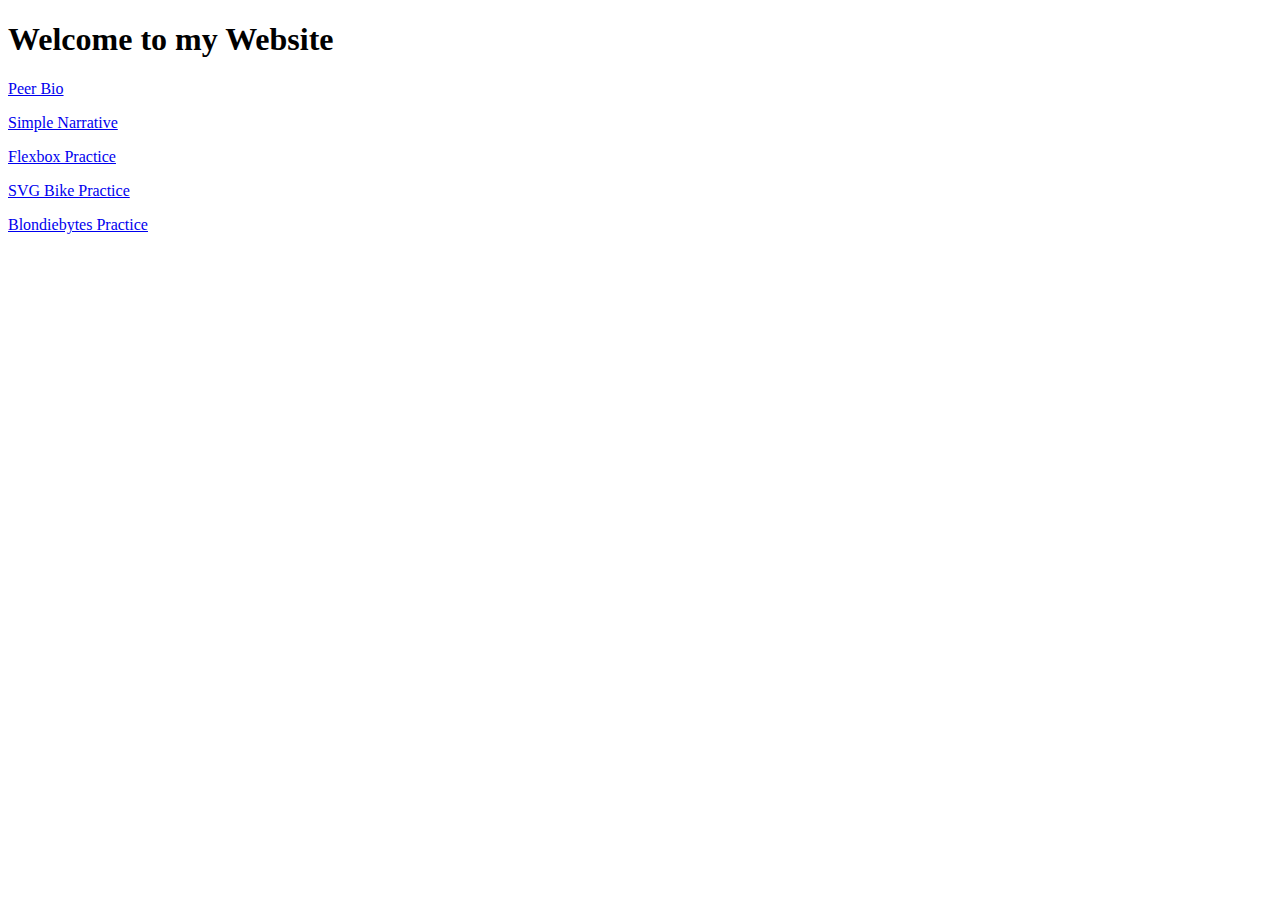
<file: index.html>
<!DOCTYPE html>
<html lang="en">
<head>
    <meta charset="UTF-8">
    <meta http-equiv="X-UA-Compatible" content="IE=edge">
    <meta name="viewport" content="width=device-width, initial-scale=1.0">
    <title>Daisy's Website!</title>
</head>
<body>
    <H1>Welcome to my Website</H1>
    <p><a href="peer-bio">Peer Bio</a></p>
    <p><a href="simple-narrative">Simple Narrative</a></p>
    <p><a href="flexbox-test">Flexbox Practice</a></p>
    <p><a href="svg-bike">SVG Bike Practice</a></p>
    <p><a href="blondiebytes">Blondiebytes Practice</a></p>
</body>
</html>
</file>
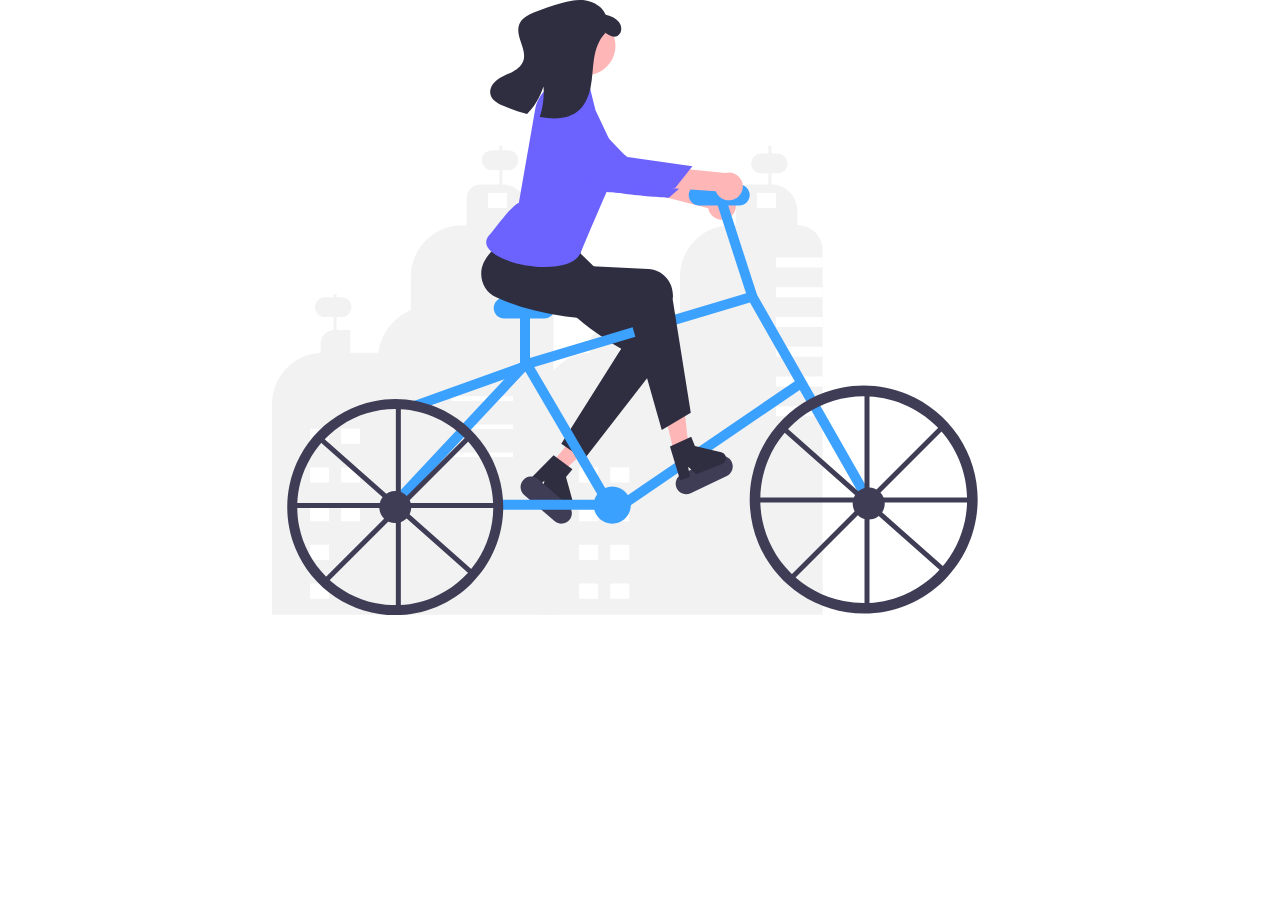
<file: svg-bike/index.html>
<!DOCTYPE html>
<html lang="en">
<head>
    <meta charset="UTF-8">
    <meta http-equiv="X-UA-Compatible" content="IE=edge">
    <meta name="viewport" content="width=device-width, initial-scale=1.0">
    <link rel="stylesheet" href="style.css">
    <title>Bike</title>
</head>
<body>
    <div>
        <svg width="795" height="616" viewBox="0 0 795 616" fill="none" xmlns="http://www.w3.org/2000/svg">
            <g id="undraw_ride_a_bicycle_re_6tjy 1" clip-path="url(#clip0_1_2)">
            <g id="background">
            <path id="Vector" d="M572.259 232.584C569.901 230.217 567.097 228.34 564.01 227.061C560.922 225.783 557.612 225.128 554.271 225.134V210.318C554.273 206.926 553.607 203.568 552.31 200.435C551.014 197.301 549.112 194.454 546.714 192.057C544.316 189.659 541.469 187.757 538.336 186.46C535.202 185.164 531.844 184.497 528.453 184.5V173.333H534.598C537.226 173.333 539.747 172.289 541.606 170.431C543.465 168.572 544.509 166.051 544.509 163.422C544.509 160.794 543.465 158.273 541.606 156.414C539.747 154.556 537.226 153.512 534.598 153.512H528.453V145.765H525.414V153.512H518.08C515.451 153.512 512.93 154.556 511.072 156.414C509.213 158.273 508.169 160.794 508.169 163.422C508.169 166.051 509.213 168.572 511.072 170.431C512.93 172.289 515.451 173.333 518.08 173.333H525.414V184.5H506.484C504.683 184.499 502.901 184.854 501.237 185.543C499.573 186.232 498.062 187.241 496.789 188.515C495.516 189.788 494.506 191.299 493.817 192.963C493.128 194.626 492.774 196.409 492.774 198.21V225.134H488.397C481.642 225.134 474.953 226.464 468.712 229.049C462.471 231.634 456.8 235.422 452.024 240.199C447.247 244.975 443.458 250.646 440.874 256.887C438.289 263.128 436.959 269.817 436.959 276.572V312.555C427.612 315.248 419.154 320.391 412.461 327.45C405.769 334.509 401.084 343.229 398.893 352.707H376.346V329.925H362.677V320.345H371.068C373.697 320.345 376.217 319.301 378.076 317.442C379.935 315.584 380.979 313.063 380.979 310.434C380.979 307.806 379.935 305.285 378.076 303.426C376.217 301.567 373.697 300.523 371.068 300.523H362.677V294.234H359.64V300.523H354.55C351.921 300.523 349.401 301.567 347.542 303.426C345.683 305.285 344.639 307.806 344.639 310.434C344.639 313.063 345.683 315.584 347.542 317.442C349.401 319.301 351.921 320.345 354.55 320.345H359.64V329.966C356.15 330.168 352.869 331.697 350.469 334.238C348.069 336.78 346.732 340.143 346.73 343.639V352.789C333.599 353.515 321.245 359.243 312.206 368.796C303.167 378.349 298.129 391 298.129 404.151V614.697H436.959V614.699H579.709V250.572C579.715 247.231 579.06 243.921 577.782 240.834C576.503 237.746 574.626 234.943 572.259 232.584V232.584Z" fill="#F2F2F2"/>
            <path id="Vector_2" d="M285.159 225.129V210.321C285.159 206.93 284.491 203.573 283.194 200.44C281.896 197.308 279.994 194.461 277.597 192.064C275.199 189.666 272.353 187.764 269.22 186.467C266.088 185.169 262.73 184.502 259.34 184.502V184.502V170.03H265.352C267.98 170.03 270.501 168.986 272.36 167.127C274.218 165.268 275.263 162.747 275.263 160.119C275.263 157.49 274.218 154.969 272.36 153.111C270.501 151.252 267.98 150.208 265.352 150.208H259.34V145.773H256.302V150.208H248.834C246.205 150.208 243.684 151.252 241.826 153.111C239.967 154.969 238.923 157.49 238.923 160.119C238.923 162.747 239.967 165.268 241.826 167.127C243.684 168.986 246.205 170.03 248.834 170.03H256.302V184.502H237.362C235.561 184.502 233.778 184.856 232.114 185.545C230.45 186.235 228.939 187.245 227.665 188.518C226.392 189.792 225.381 191.304 224.692 192.967C224.003 194.631 223.648 196.415 223.648 198.216V225.129H219.277C205.634 225.129 192.548 230.549 182.901 240.197C173.253 249.844 167.833 262.929 167.833 276.573V309.906C159.187 313.631 151.651 319.531 145.96 327.031C140.27 334.531 136.617 343.377 135.357 352.707H107.228V329.925H93.5591V317.041H98.5184C101.147 317.041 103.668 315.997 105.526 314.139C107.385 312.28 108.429 309.759 108.429 307.13C108.429 304.502 107.385 301.981 105.526 300.122C103.668 298.264 101.147 297.22 98.5184 297.22H93.5591V294.234H90.5215V297.22H82.0002C79.3717 297.22 76.8508 298.264 74.9922 300.122C73.1335 301.981 72.0893 304.502 72.0893 307.13C72.0893 309.759 73.1335 312.28 74.9922 314.139C76.8508 315.997 79.3717 317.041 82.0002 317.041H90.5215V329.966C87.0315 330.168 83.7509 331.697 81.351 334.239C78.9511 336.78 77.6135 340.143 77.6118 343.639V352.789C64.4807 353.515 52.1265 359.244 43.0875 368.796C34.0486 378.349 29.0113 391 29.0107 404.151V614.697H310.599V250.569C310.599 247.228 309.941 243.92 308.662 240.833C307.384 237.747 305.51 234.942 303.148 232.58C300.785 230.218 297.981 228.344 294.894 227.065C291.808 225.787 288.5 225.129 285.159 225.129V225.129Z" fill="#F2F2F2"/>
            <path id="Vector_3" d="M98.1154 443.834H117.1V428.646H98.1154V443.834Z" fill="white"/>
            <path id="Vector_4" d="M66.9803 443.834H85.9651V428.646H66.9803V443.834Z" fill="white"/>
            <path id="Vector_5" d="M98.1154 482.563H117.1V467.375H98.1154V482.563Z" fill="white"/>
            <path id="Vector_6" d="M66.9803 482.563H85.9651V467.375H66.9803V482.563Z" fill="white"/>
            <path id="Vector_7" d="M98.1154 521.292H117.1V506.104H98.1154V521.292Z" fill="white"/>
            <path id="Vector_8" d="M66.9803 521.292H85.9651V506.104H66.9803V521.292Z" fill="white"/>
            <path id="Vector_9" d="M66.9803 560.021H85.9651V544.833H66.9803V560.021Z" fill="white"/>
            <path id="Vector_10" d="M66.9803 598.75H85.9651V583.562H66.9803V598.75Z" fill="white"/>
            <path id="Vector_11" d="M208.461 400.928H269.971V396.372H208.461V400.928Z" fill="white"/>
            <path id="Vector_12" d="M208.461 429.026H269.971V424.47H208.461V429.026Z" fill="white"/>
            <path id="Vector_13" d="M208.461 457.123H269.971V452.567H208.461V457.123Z" fill="white"/>
            <path id="Vector_14" d="M244.911 208.043H263.896V192.855H244.911V208.043Z" fill="white"/>
            <path id="Vector_15" d="M367.233 482.563H386.218V467.375H367.233V482.563Z" fill="white"/>
            <path id="Vector_16" d="M336.098 482.563H355.083V467.375H336.098V482.563Z" fill="white"/>
            <path id="Vector_17" d="M367.233 521.292H386.218V506.104H367.233V521.292Z" fill="white"/>
            <path id="Vector_18" d="M336.098 521.292H355.083V506.104H336.098V521.292Z" fill="white"/>
            <path id="Vector_19" d="M367.233 560.021H386.218V544.833H367.233V560.021Z" fill="white"/>
            <path id="Vector_20" d="M336.098 560.021H355.083V544.833H336.098V560.021Z" fill="white"/>
            <path id="Vector_21" d="M367.233 598.75H386.218V583.562H367.233V598.75Z" fill="white"/>
            <path id="Vector_22" d="M336.098 598.75H355.083V583.562H336.098V598.75Z" fill="white"/>
            <path id="Vector_23" d="M514.029 208.043H533.014V192.855H514.029V208.043Z" fill="white"/>
            <path id="Vector_24" d="M579.709 257.576H532.946V267.487H579.709V257.576Z" fill="white"/>
            <path id="Vector_25" d="M579.709 287.309H532.946V297.22H579.709V287.309Z" fill="white"/>
            <path id="Vector_26" d="M579.709 317.041H532.946V326.952H579.709V317.041Z" fill="white"/>
            <path id="Vector_27" d="M579.709 346.774H532.946V356.685H579.709V346.774Z" fill="white"/>
            <path id="Vector_28" d="M579.709 376.507H532.946V386.418H579.709V376.507Z" fill="white"/>
            <path id="Vector_29" d="M579.709 406.239H532.946V416.15H579.709V406.239Z" fill="white"/>
            </g>
            <g id="woman-bike">
            <path id="Vector_30" d="M309.242 462.575L319.986 471.566L360.55 433.48L344.693 420.211L309.242 462.575Z" fill="#FFB6B6"/>
            <path id="Vector_31" d="M341.028 459.534L318.275 443.829L378.183 348.848C334.763 323.61 304.902 292.823 280.538 259.005C272.258 247.592 267.21 234.309 278.762 225.747C279.302 225.347 279.856 224.968 280.425 224.61C293.597 216.402 289.321 228.703 307.376 222.662L323.69 240.065L358.937 274.361L419.058 312.739C431.149 320.457 434.504 336.691 426.552 348.999C426.132 349.649 425.684 350.28 425.21 350.893L341.028 459.534Z" fill="#2F2E41"/>
            <path id="Vector_32" d="M310.603 455.252L329.441 469.196L323.008 476.883L330.207 502.939C330.562 504.226 330.497 505.593 330.021 506.841C329.545 508.088 328.683 509.15 327.56 509.873C326.437 510.595 325.113 510.94 323.78 510.857C322.448 510.773 321.177 510.266 320.153 509.409L298.792 491.533L301.474 480.848L293.673 487.248L285.619 480.508L310.603 455.252Z" fill="#2F2E41"/>
            <path id="Vector_33" d="M284.311 360.348L168.115 401.9L171.483 411.316L287.678 369.764L284.311 360.348Z" fill="#3BA1FF"/>
            <path id="Vector_34" d="M311.485 521.085L281.209 494.943C279.102 493.123 277.805 490.541 277.602 487.764C277.399 484.987 278.307 482.244 280.127 480.136C281.946 478.029 284.528 476.731 287.305 476.527C290.081 476.323 292.825 477.23 294.933 479.048L325.209 505.19C326.253 506.091 327.11 507.189 327.73 508.421C328.35 509.653 328.721 510.995 328.822 512.371C328.923 513.746 328.752 515.128 328.319 516.437C327.886 517.747 327.199 518.958 326.297 520.002C325.396 521.046 324.298 521.902 323.065 522.522C321.833 523.141 320.491 523.511 319.115 523.612C317.74 523.713 316.358 523.541 315.049 523.107C313.739 522.674 312.528 521.987 311.485 521.085V521.085Z" fill="#3F3D56"/>
            <path id="Vector_35" d="M483.47 219.067C481.556 219.727 479.522 219.959 477.509 219.748C475.496 219.536 473.554 218.886 471.819 217.843C470.085 216.8 468.601 215.389 467.47 213.71C466.34 212.031 465.592 210.124 465.278 208.125L357.124 180.275L374.762 161.768L477.773 192.015C481.167 191.711 484.555 192.662 487.294 194.689C490.034 196.715 491.935 199.676 492.637 203.011C493.339 206.345 492.794 209.822 491.104 212.781C489.415 215.74 486.698 217.977 483.47 219.067H483.47Z" fill="#FFB6B6"/>
            <path id="Vector_36" d="M319.168 89.7592C319.168 89.7592 301.582 91.7967 301.898 112.062C302.214 132.327 345.322 178.492 352.048 186.141C358.773 193.79 425.892 197.698 425.892 197.698L446.859 179.262L384.69 158.316L319.168 89.7592Z" fill="#6C63FF"/>
            <path id="Vector_37" d="M283.496 184.877L279.529 203.485C279.529 203.485 272.308 218.972 273.71 223.11C275.098 227.225 337.592 249.595 337.592 249.595C337.592 249.595 342.947 221.692 351.881 202.87L283.496 184.877Z" fill="#FFB6B6"/>
            <path id="Vector_38" d="M483.782 475.919L447.689 493.163C445.177 494.363 442.29 494.516 439.664 493.588C437.039 492.66 434.889 490.727 433.689 488.215C432.488 485.702 432.335 482.815 433.263 480.19C434.191 477.564 436.124 475.415 438.636 474.214L474.729 456.971C477.242 455.77 480.128 455.617 482.754 456.545C485.38 457.473 487.529 459.406 488.729 461.918C489.93 464.431 490.083 467.318 489.155 469.943C488.227 472.569 486.294 474.719 483.782 475.919V475.919Z" fill="#3F3D56"/>
            <path id="Vector_39" d="M369.248 523.673C379.495 523.673 387.802 515.367 387.802 505.12C387.802 494.873 379.495 486.567 369.248 486.567C359.002 486.567 350.695 494.873 350.695 505.12C350.695 515.367 359.002 523.673 369.248 523.673Z" fill="#3BA1FF"/>
            <path id="Vector_40" d="M156.357 505.986L149.061 499.147L279.296 360.214L511.708 290.657L627.053 493.091L618.365 498.042L506.957 302.518L284.748 369.021L156.357 505.986Z" fill="#3CA1FF"/>
            <path id="Vector_41" d="M353.492 499.678H255.219V509.678H353.492V499.678Z" fill="#3BA1FF"/>
            <path id="Vector_42" d="M287.022 312.334H277.022V364.617H287.022V312.334Z" fill="#3BA1FF"/>
            <path id="Vector_43" d="M481.467 194.03L471.951 197.103L504.574 298.124L514.09 295.051L481.467 194.03Z" fill="#3BA1FF"/>
            <path id="Vector_44" d="M286.024 358.039L277.394 363.094L359.394 503.094L368.024 498.039L286.024 358.039Z" fill="#3BA1FF"/>
            <path id="Vector_45" d="M555.888 378.43L379.896 498.442L385.53 506.703L561.522 386.692L555.888 378.43Z" fill="#3BA1FF"/>
            <path id="Vector_46" d="M301.209 318.567H261.209C258.424 318.567 255.754 317.46 253.784 315.491C251.815 313.522 250.709 310.851 250.709 308.067C250.709 305.282 251.815 302.611 253.784 300.642C255.754 298.673 258.424 297.567 261.209 297.567H301.209C303.994 297.567 306.665 298.673 308.634 300.642C310.603 302.611 311.709 305.282 311.709 308.067C311.709 310.851 310.603 313.522 308.634 315.491C306.665 317.46 303.994 318.567 301.209 318.567V318.567Z" fill="#3BA1FF"/>
            <path id="Vector_47" d="M496.209 205.567H456.209C453.424 205.567 450.754 204.46 448.784 202.491C446.815 200.522 445.709 197.851 445.709 195.067C445.709 192.282 446.815 189.611 448.784 187.642C450.754 185.673 453.424 184.567 456.209 184.567H496.209C498.994 184.567 501.665 185.673 503.634 187.642C505.603 189.611 506.709 192.282 506.709 195.067C506.709 197.851 505.603 200.522 503.634 202.491C501.665 204.46 498.994 205.567 496.209 205.567Z" fill="#3BA1FF"/>
            <path id="Vector_48" d="M347.808 74.8749C363.907 72.1379 374.739 56.8684 372.002 40.7696C369.265 24.6708 353.995 13.8389 337.896 16.5759C321.797 19.3129 310.966 34.5823 313.702 50.6811C316.439 66.78 331.709 77.6119 347.808 74.8749Z" fill="#FFB6B6"/>
            <path id="Vector_49" d="M433.406 462.464L447.019 459.106L440.726 403.809L420.634 408.767L433.406 462.464Z" fill="#FFB6B6"/>
            <path id="Vector_50" d="M426.959 446.596L448.204 436.697L451.888 446.02L478.221 452.13C479.522 452.432 480.692 453.141 481.561 454.155C482.429 455.169 482.951 456.434 483.05 457.765C483.149 459.097 482.82 460.425 482.111 461.556C481.402 462.687 480.349 463.562 479.108 464.053L453.204 474.291L445.094 466.835L446.995 476.745L437.229 480.605L426.959 446.596Z" fill="#2F2E41"/>
            <path id="Vector_51" d="M447.782 412.637L418.756 430.043L387.798 320.712C337.578 320.283 291.143 314.66 253.23 297.342C240.385 291.526 234.672 276.144 240.468 262.986C240.739 262.371 241.033 261.767 241.35 261.175C248.73 247.522 263.038 239.504 275.733 225.315L338.709 248.567L334.196 265.525L405.433 269.101C419.759 269.82 430.712 282.264 429.897 296.894C429.854 297.667 429.778 298.437 429.669 299.204L447.782 412.637Z" fill="#2F2E41"/>
            <path id="Vector_52" d="M324.641 74.5894L343.994 84.7086C345.063 85.1353 345.972 85.885 346.595 86.853C347.218 87.8211 347.523 88.9594 347.469 90.1093L352.51 110.281L370.247 147.825C370.247 147.825 374.869 167.806 366.049 186.671C357.229 205.537 337.709 252.567 337.709 252.567C324.978 283.06 220.476 259.512 247.709 233.567C250.949 230.479 269.162 204.403 275.826 202.904L292.176 109.339C293 104.399 294.907 99.7024 297.761 95.5864C300.614 91.4704 304.342 88.0368 308.679 85.5317C311.299 84.0508 313.727 83.174 315.392 83.6215C319.185 84.5055 320.978 75.9146 324.641 74.5894Z" fill="#6C63FF"/>
            <path id="Vector_53" d="M492.72 198.566C490.96 199.566 489.003 200.167 486.985 200.329C484.968 200.49 482.939 200.207 481.043 199.5C479.147 198.793 477.429 197.678 476.01 196.235C474.591 194.792 473.505 193.055 472.83 191.147L361.402 183.611L375.346 162.182L482.157 173.018C485.438 172.097 488.943 172.41 492.008 173.9C495.072 175.389 497.484 177.951 498.786 181.1C500.088 184.25 500.19 187.767 499.072 190.986C497.954 194.205 495.694 196.902 492.72 198.566V198.566Z" fill="#FFB6B6"/>
            <path id="Vector_54" d="M307.484 101.595C307.484 101.595 290.571 106.824 294.599 126.687C298.628 146.551 349.474 184.024 357.489 190.309C365.503 196.594 432.2 188.122 432.2 188.122L449.428 166.153L384.472 156.968L307.484 101.595Z" fill="#6C63FF"/>
            </g>
            <g id="right-wheel">
            <path id="Vector_55" d="M620.689 613.567C598.146 613.567 576.109 606.882 557.365 594.358C538.621 581.833 524.012 564.032 515.385 543.205C506.758 522.378 504.501 499.461 508.899 477.351C513.297 455.241 524.153 434.931 540.093 418.991C556.033 403.051 576.343 392.195 598.452 387.797C620.562 383.399 643.48 385.657 664.307 394.283C685.134 402.91 702.935 417.519 715.459 436.263C727.984 455.007 734.668 477.044 734.668 499.587C734.634 529.806 722.615 558.777 701.247 580.145C679.879 601.513 650.908 613.532 620.689 613.567ZM620.689 396.161C600.233 396.161 580.237 402.227 563.228 413.591C546.22 424.956 532.964 441.109 525.136 460.008C517.307 478.906 515.259 499.702 519.25 519.764C523.241 539.827 533.091 558.256 547.555 572.72C562.02 587.185 580.449 597.035 600.511 601.026C620.574 605.016 641.369 602.968 660.268 595.14C679.167 587.312 695.32 574.056 706.684 557.047C718.049 540.039 724.115 520.043 724.115 499.587C724.084 472.166 713.177 445.877 693.788 426.488C674.398 407.099 648.109 396.192 620.689 396.161V396.161Z" fill="#3F3D56"/>
            <path id="Vector_56" d="M697.768 428.768L546.768 579.768M542.188 429.878L702.125 571.378M513.727 500H727.273M624 609.273V395.727" stroke="#3F3D56" stroke-width="5"/>
            <path id="Vector_57" d="M625.709 519.567C634.546 519.567 641.709 512.403 641.709 503.567C641.709 494.73 634.546 487.567 625.709 487.567C616.872 487.567 609.709 494.73 609.709 503.567C609.709 512.403 616.872 519.567 625.709 519.567Z" fill="#3F3D56"/>
            </g>
            <g id="left-wheel">
            <path id="Vector_58" d="M152.249 615.12C130.888 615.12 110.008 608.786 92.247 596.919C74.4865 585.052 60.6439 568.185 52.4696 548.45C44.2953 528.716 42.1566 507 46.3238 486.05C50.491 465.101 60.777 445.857 75.8811 430.753C90.9851 415.649 110.229 405.363 131.179 401.195C152.129 397.028 173.844 399.167 193.578 407.341C213.313 415.516 230.18 429.358 242.047 447.119C253.915 464.879 260.249 485.76 260.249 507.12C260.216 535.754 248.827 563.205 228.58 583.452C208.333 603.699 180.882 615.088 152.249 615.12V615.12ZM152.249 409.12C132.866 409.12 113.919 414.868 97.8027 425.636C81.6867 436.405 69.1258 451.71 61.7084 469.617C54.291 487.524 52.3503 507.229 56.1316 526.239C59.913 545.249 69.2466 562.711 82.9521 576.417C96.6577 590.122 114.12 599.456 133.13 603.237C152.14 607.019 171.844 605.078 189.752 597.66C207.659 590.243 222.964 577.682 233.733 561.566C244.501 545.45 250.249 526.503 250.249 507.12C250.219 481.138 239.885 456.228 221.513 437.856C203.14 419.484 178.231 409.15 152.249 409.12V409.12Z" fill="#3F3D56"/>
            <path id="Vector_59" d="M152.248 523.12C161.085 523.12 168.248 515.957 168.248 507.12C168.248 498.283 161.085 491.12 152.248 491.12C143.412 491.12 136.248 498.283 136.248 507.12C136.248 515.957 143.412 523.12 152.248 523.12Z" fill="#3F3D56"/>
            <path id="Vector_60" d="M225.814 437.564L81.5639 581.814M77.189 438.624L229.976 573.799M50 505.612H254M155.344 610V406" stroke="#3F3D56" stroke-width="5"/>
            </g>
            <g id="hair">
            <path id="Vector_61" d="M374.391 35.9436C369.926 38.143 364.87 34.9553 360.964 31.7852L362.362 32.9677C355.584 39.6989 352.482 49.3148 351.015 58.7644C349.546 68.2041 349.471 77.8431 347.596 87.22C345.72 96.587 341.724 106.02 334.139 111.824C323.979 119.597 309.851 119.25 297.26 117.028C297.092 116.996 296.936 116.972 296.768 116.94C300.049 107.142 301.317 96.7833 300.496 86.4839C297.234 96.8471 291.597 106.305 284.033 114.104C275.678 111.897 267.515 109.017 259.624 105.493C254.519 103.207 249.014 100.065 247.548 94.6642C246.079 89.3046 249.304 83.6338 253.66 80.1952C258.015 76.7566 263.385 74.9307 268.361 72.4617C273.33 70.0041 278.236 66.5227 280.182 61.3229C284.67 49.3614 271.394 35.8252 276.393 24.0609C278.858 18.2758 285.009 15.0796 290.796 12.6047C299.631 8.83627 308.71 5.6694 317.972 3.12573C326.103 0.891348 334.598 -0.867411 342.918 0.456889C351.237 1.78118 359.426 6.74895 362.496 14.6055C367.501 16.2398 372.815 18.0852 376.059 22.2503C379.302 26.4056 379.118 33.6184 374.391 35.9436Z" fill="#2F2E41"/>
            </g>
            </g>
            <defs>
            <clipPath id="clip0_1_2">
            <rect width="794.67" height="615.311" fill="white"/>
            </clipPath>
            </defs>
            </svg>
            
    </div>
        
</body>
</html>
</file>
<file: svg-bike/style.css>
*{
    margin: 0;
    padding: 0;
    box-sizing: border-box;
}

body{
    text-align: center; 
}

#right-wheel,#left-wheel{
    animation: wheel 2s infinite linear;
    transform-origin: center;
    transform-box: fill-box;

}

#woman-bike{
    animation: bike 1s ease-in-out infinite alternate;
    transform-origin: bottom;
}

#hair{
    animation: hair 1s ease-in-out infinite alternate;
    transform-origin: center;
    transform-box: fill-box;
    
}

@keyframes wheel {
    from{
        transform: rotateZ(0deg);
    }

    to{
        transform: rotateZ(360deg);
    }
}

@keyframes bike{
    from{
        transform: rotateX(0deg);
    }

    to{
        transform: rotateX(20deg);
    }
}

@keyframes hair{
    from{
        transform: translateY(0%) rotateZ(0deg);
    }

    to {
        transform: translateY(10%) rotateZ(20deg);
    }
    
}
</file>
